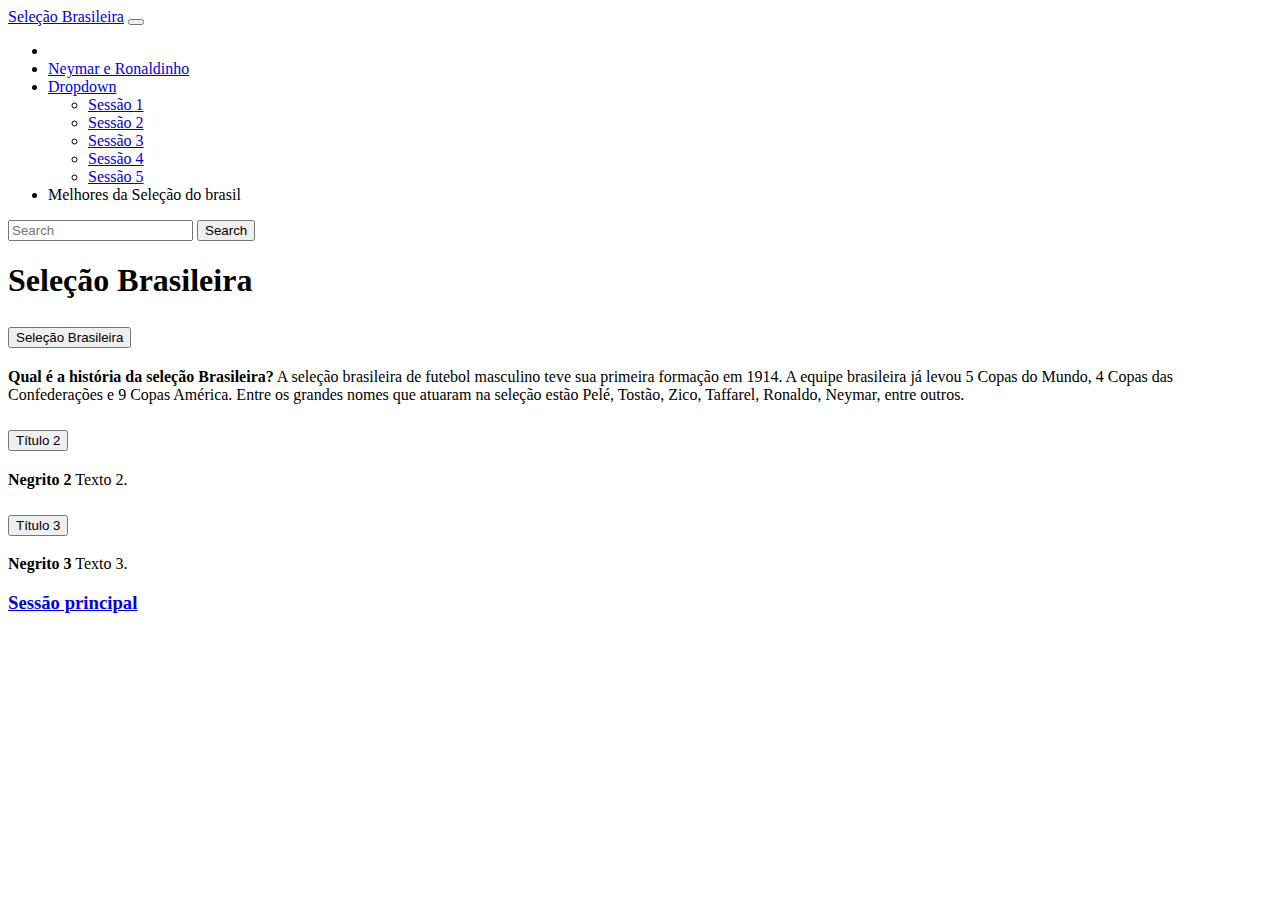
<file: sessao1.html>
<!DOCTYPE html>
<html lang="en">
<head>
    <meta charset="UTF-8">
    <meta http-equiv="X-UA-Compatible" content="IE=edge">
    <meta name="viewport" content="width=device-width, initial-scale=1.0">
    <title>Página Inicial</title>
    <link href="https://cdn.jsdelivr.net/npm/bootstrap@5.3.1/dist/css/bootstrap.min.css" rel="stylesheet" integrity="sha384-4bw+/aepP/YC94hEpVNVgiZdgIC5+VKNBQNGCHeKRQN+PtmoHDEXuppvnDJzQIu9" crossorigin="anonymous">
    <link rel="stylesheet" type="text/css" href="style.css" media="screen" />
    <script src="https://cdn.jsdelivr.net/npm/@popperjs/core@2.11.8/dist/umd/popper.min.js" integrity="sha384-I7E8VVD/ismYTF4hNIPjVp/Zjvgyol6VFvRkX/vR+Vc4jQkC+hVqc2pM8ODewa9r" crossorigin="anonymous"></script>
<script src="https://cdn.jsdelivr.net/npm/bootstrap@5.3.1/dist/js/bootstrap.min.js" integrity="sha384-Rx+T1VzGupg4BHQYs2gCW9It+akI2MM/mndMCy36UVfodzcJcF0GGLxZIzObiEfa" crossorigin="anonymous"></script>
</head>
<body>
    <nav class="navbar navbar-expand-lg bg-body-tertiary">
        <div class="container-fluid">
          <a class="navbar-brand" href="#">Seleção Brasileira</a>
          <button class="navbar-toggler" type="button" data-bs-toggle="collapse" data-bs-target="#navbarSupportedContent" aria-controls="navbarSupportedContent" aria-expanded="false" aria-label="Toggle navigation">
            <span class="navbar-toggler-icon"></span>
          </button>
          <div class="collapse navbar-collapse" id="navbarSupportedContent">
            <ul class="navbar-nav me-auto mb-2 mb-lg-0">
              <li class="nav-item">
                <a class="nav-link active" aria-current="page" href="#"></a>
              </li>
              <li class="nav-item">
                <a class="nav-link" href="#">Neymar e Ronaldinho</a>
              </li>
              <li class="nav-item dropdown">
                <a class="nav-link dropdown-toggle" href="#" role="button" data-bs-toggle="dropdown" aria-expanded="false">
                  Dropdown
                </a>
                <ul class="dropdown-menu">
                  <li><a class="dropdown-item" href="sessao1.html">Sessão 1</a></li>
                  <li><a class="dropdown-item" href="sessao2.html">Sessão 2</a></li>
                  <li><a class="dropdown-item" href="sessao3.html">Sessão 3</a></li>
                  <li><a class="dropdown-item" href="sessao4.html">Sessão 4</a></li>
                  <li><a class="dropdown-item" href="sessao5.html">Sessão 5</a></li>
                </ul>
              </li>
              <li class="nav-item">
                <a class="nav-link disabled" aria-disabled="true"> Melhores</a>
                da Seleção do brasil                
              </li>
            </ul>
            <form class="d-flex" role="search">
              <input class="form-control me-2" type="search" placeholder="Search" aria-label="Search">
              <button class="btn btn-outline-success" type="submit">Search</button>
            </form>
          </div>
        </div>
      </nav>
      <h1>Seleção Brasileira</h1>
      <div class="accordion" id="accordionExample">
    <div class="accordion-item">
      <h2 class="accordion-header">
        <button class="accordion-button" type="button" data-bs-toggle="collapse" data-bs-target="#collapseOne" aria-expanded="true" aria-controls="collapseOne">
          Seleção Brasileira
        </button>
      </h2>
      <div id="collapseOne" class="accordion-collapse collapse show" data-bs-parent="#accordionExample">
        <div class="accordion-body">
          <strong>Qual é a história da seleção Brasileira?</strong> A seleção brasileira de futebol masculino teve sua primeira formação em 1914. A equipe brasileira já levou 5 Copas do Mundo, 4 Copas das Confederações e 9 Copas América. Entre os grandes nomes que atuaram na seleção estão Pelé, Tostão, Zico, Taffarel, Ronaldo, Neymar, entre outros.
        </div>
      </div>
    </div>
    <div class="accordion-item">
      <h2 class="accordion-header">
        <button class="accordion-button collapsed" type="button" data-bs-toggle="collapse" data-bs-target="#collapseTwo" aria-expanded="false" aria-controls="collapseTwo">
          Título 2
        </button>
      </h2>
      <div id="collapseTwo" class="accordion-collapse collapse" data-bs-parent="#accordionExample">
        <div class="accordion-body">
          <strong>Negrito 2</strong> Texto 2.
        </div>
      </div>
    </div>
    <div class="accordion-item">
      <h2 class="accordion-header">
        <button class="accordion-button collapsed" type="button" data-bs-toggle="collapse" data-bs-target="#collapseThree" aria-expanded="false" aria-controls="collapseThree">
          Título 3
        </button>
      </h2>
      <div id="collapseThree" class="accordion-collapse collapse" data-bs-parent="#accordionExample">
        <div class="accordion-body">
          <strong>Negrito 3</strong> Texto 3.
        </div>
      </div>
    </div>
  </div>
      <h3><a href="index.html">Sessão principal</a></h3>
  </body>
  </html>
</file>
<file: style.css>
header {
    background-color: rgb(38, 0, 255);
    color:rgb(202, 14, 14);
}

.cabecalho-imagem{
    width: 200;

}
</file>
